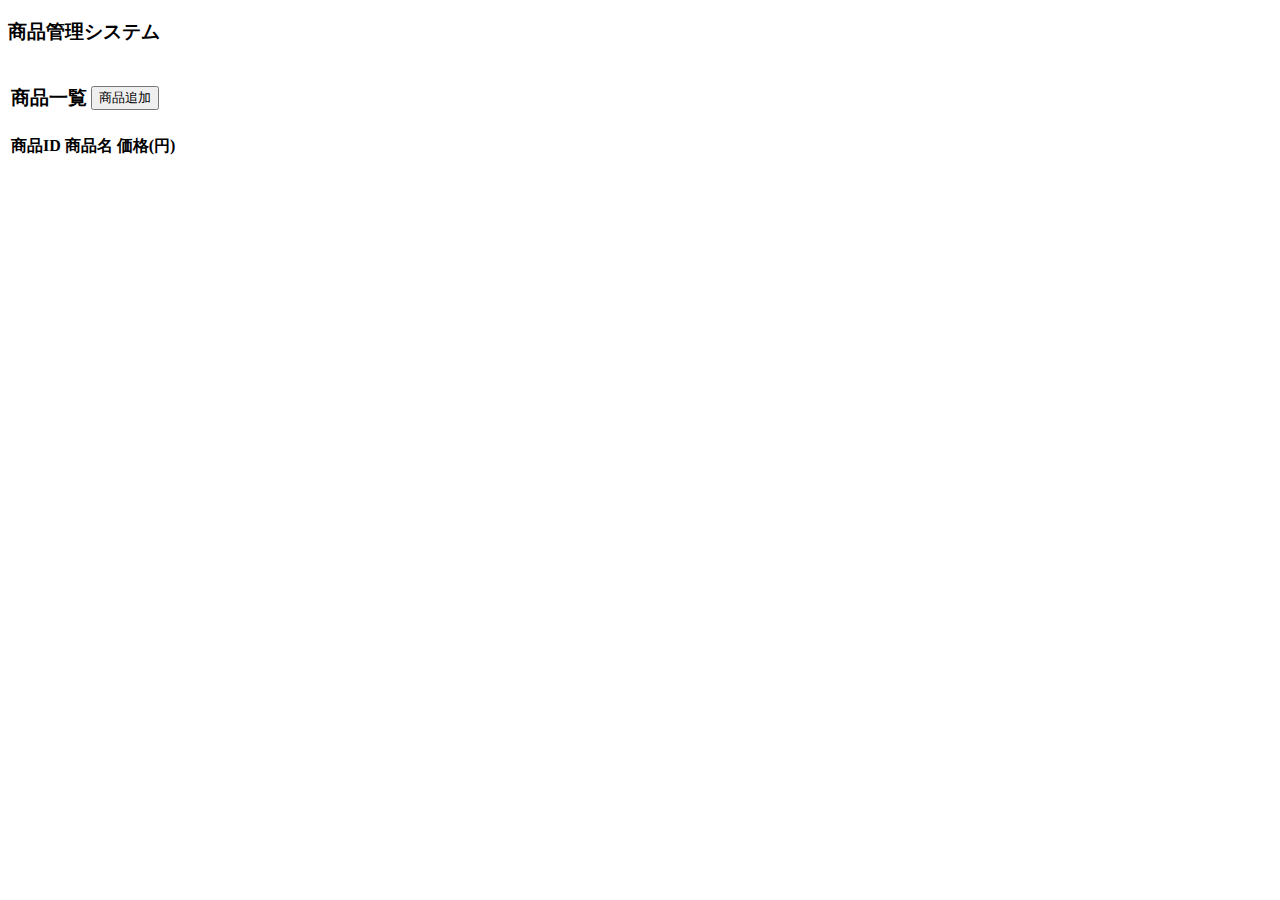
<file: prd-mng-pom/prd-mng-web/src/main/resources/templates/index.html>
<!DOCTYPE html>
<html xmlns="http://www.w3.org/1999/xhtml" xmlns:th="http://www.thymeleaf.org">
    <head>
        <meta charset="UTF-8" />
        <link rel="stylesheet" th:href="@{/css/janken.css}"/>
        <link rel="stylesheet" th:href="@{/css/style.css}"/>
        <title>商品管理システム - 開始画面</title>
    </head>
    <body>
        <script type="text/javascript" th:inline="javascript">
            /*<![CDATA[*/
            function link(itemId, itemName, itemPrice) {

                location.href = "createAndUpdate?itemid=" + itemId + "&itemname=" + itemName + "&itemprice=" + itemPrice;
            }
            /*]]>*/
        </script>
        <div class="container-fluid">
            <div class="row">
                <div class="col-1">
                    <h3>
                        <span>商品管理システム</span>
                    </h3>
                </div>
                <div class="col-2">
                    <table class="itiran">
                        <td>
                            <h3 class="text-left text-info">商品一覧</h3>
                        </td>
                        <td class="buttonposition">
                            <form action="#" th:action="@{./createAndUpdate}" method="post">
                                <button type="submit" name="init" class="btn btn-success" >商品追加</button>
                            </form>
                        </td>
                    </table>
                    <table class="table table-bordered table-hover">
                        <thead>
                            <tr>
                                <th>商品ID</th>
                                <th>商品名</th>
                                <th>価格(円)</th>
                            </tr>
                        </thead>
                        <tbody>
                            <tr th:onclick="'javascript:link(\'' + ${itemList.itemId} + '\',\'' + ${itemList.itemName} + '\',\'' + ${itemList.itemPrice} + '\');'" th:each="itemList : ${itemList}">
                                <td th:text="${itemList.itemId}"></td>
                                <td  th:text="${itemList.itemName}"></td>
                                <td  th:text="${itemList.itemPrice}"></td>
                            </tr>
                        </tbody>
                    </table>
                </div>
            </div>
        </div>
    </body>
</file>
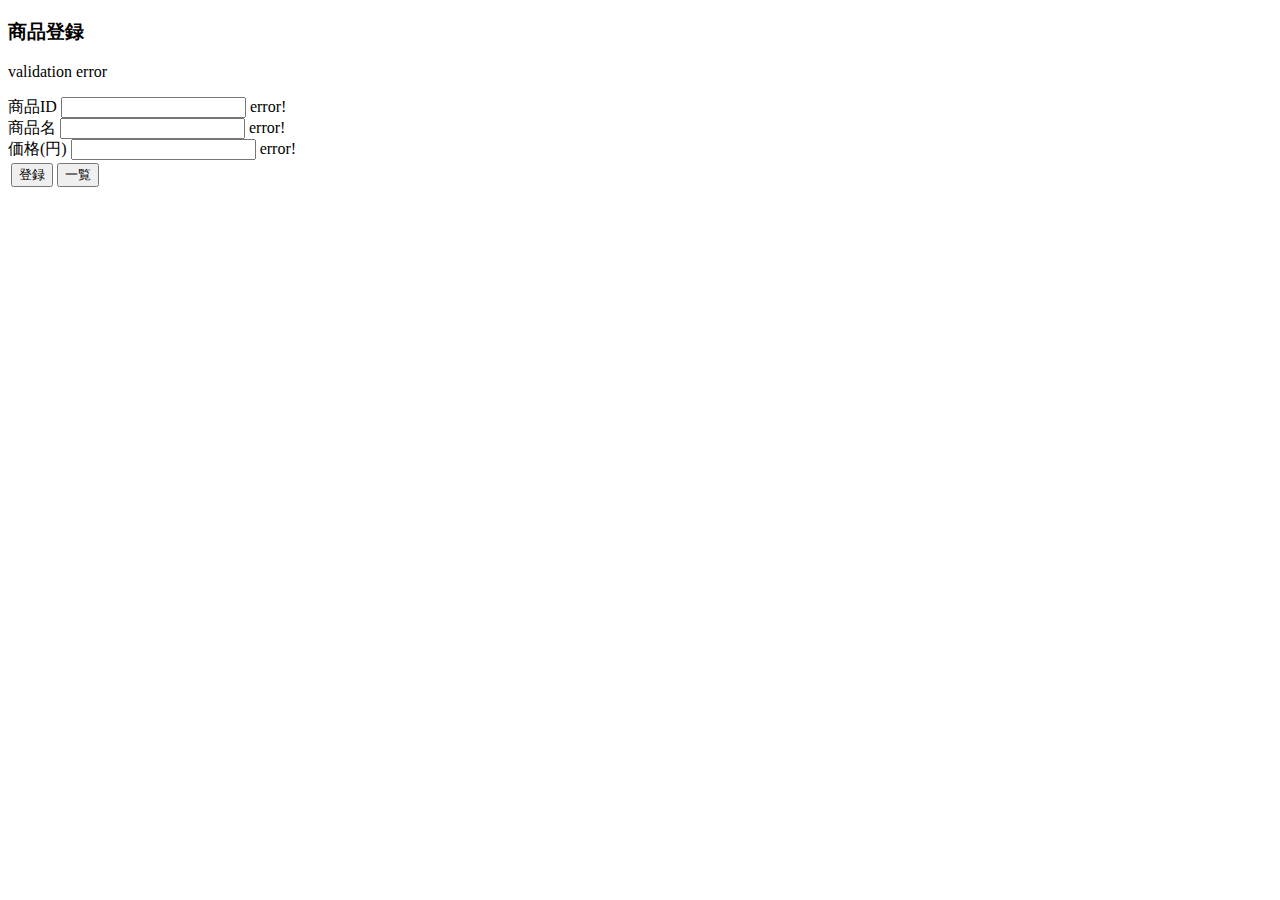
<file: prd-mng-pom/prd-mng-web/src/main/resources/templates/createAndUpdate.html>
<!DOCTYPE html>
<html xmlns="http://www.w3.org/1999/xhtml" xmlns:th="http://www.thymeleaf.org">
    <head>
        <meta charset="UTF-8" />
        <link rel="stylesheet" th:href="@{/css/style.css}"/>
        <title>商品管理システム - 商品登録及び更新画面</title>
    </head>
    <body>
        <div class="container-fluid">
            <div class="row">
                <div class="col-3">
                    <h3>商品登録</h3>
                    <p th:if="${message}" th:text="${message}" class="blue" />
                    <p th:if="${validationError}" th:text="${validationError}">validation error</p>
                    <form role="form" action="./createAndUpdate" th:action="@{./createAndUpdate}" th:object="${itemCreateForm}" method="post">
                        <div class="form-group">
                            <label>商品ID</label>
                            <input type="text" class="form-control" id="itemId" name="itemId" th:field="*{itemId}"/>
                            <span th:if="${#fields.hasErrors('itemId')}" th:errors="*{itemId}">error!</span>
                        </div>
                        <div class="form-group">
                            <label>商品名</label>
                            <input class="form-control" id="itemName" name="itemName" th:field="*{itemName}"/>
                            <span th:if="${#fields.hasErrors('itemName')}" th:errors="*{itemName}">error!</span>
                        </div>
                        <div class="form-group">
                            <label>価格(円)</label>
                            <input class="form-control" id="itemPrice" name="itemPrice" th:field="*{itemPrice}"/>
                            <span th:if="${#fields.hasErrors('itemPrice')}" th:errors="*{itemPrice}">error!</span>
                        </div>
                        <table>
                            <th>
                                <button type="submit" class="btn btn-success" name="enter">登録</button>
                                </form>
                            </th>
                            <th>
                                <form action="#" th:action="@{./index}" method="post">
                                    <button type="submit" class="btn btn-success" >一覧</button>
                                </form>
                            </th>
                        </table>
                        <div id="disp" class="alert alert-info" hidden="hidden">
                            <button type="button" class="close"  onclick="closemesaage()">×</button>
                            <h>登録しました</h>
                        </div>
                </div>
            </div>
        </div>
    </body>
</file>
